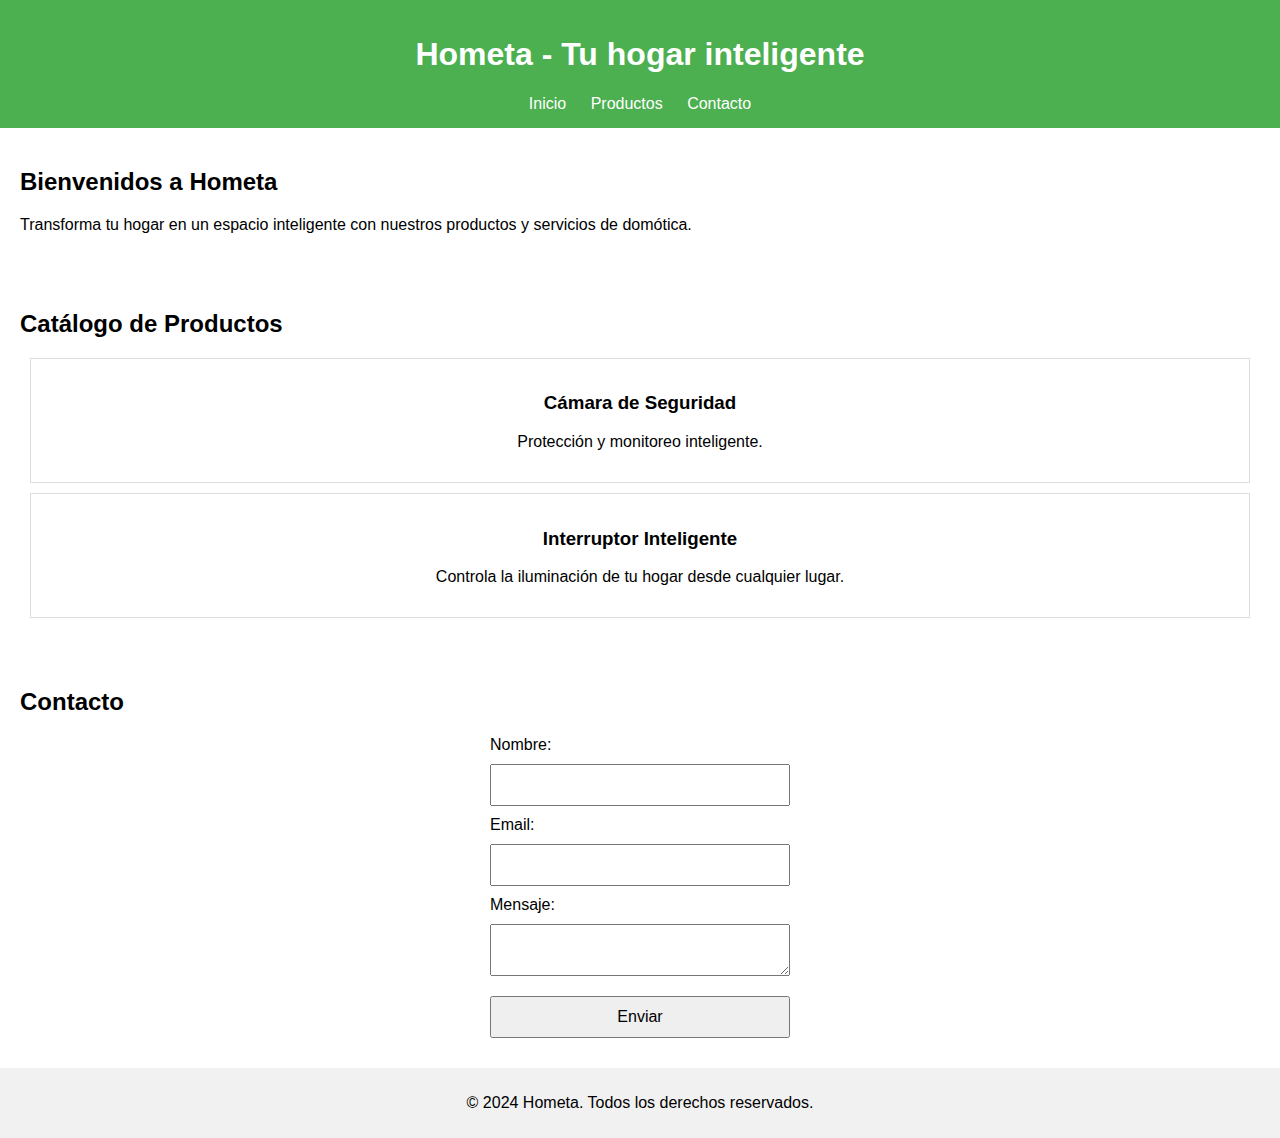
<file: index.html>
<!DOCTYPE html>
<html lang="es">
<head>
    <meta charset="UTF-8">
    <meta name="viewport" content="width=device-width, initial-scale=1.0">
    <title>Mi Página de Domótica</title>
    <link rel="stylesheet" href="styles.css">
</head>
<body>
    <header>
        <h1>Hometa - Tu hogar inteligente</h1>
        <nav>
            <a href="#inicio">Inicio</a>
            <a href="#productos">Productos</a>
            <a href="#contacto">Contacto</a>
        </nav>
    </header>

    <section id="inicio">
        <h2>Bienvenidos a Hometa</h2>
        <p>Transforma tu hogar en un espacio inteligente con nuestros productos y servicios de domótica.</p>
    </section>

    <section id="productos">
        <h2>Catálogo de Productos</h2>
        <div class="producto">
            <h3>Cámara de Seguridad</h3>
            <p>Protección y monitoreo inteligente.</p>
        </div>
        <div class="producto">
            <h3>Interruptor Inteligente</h3>
            <p>Controla la iluminación de tu hogar desde cualquier lugar.</p>
        </div>
        <!-- Añade más productos según necesites -->
    </section>

    <section id="contacto">
        <h2>Contacto</h2>
        <form id="contactForm">
            <label for="nombre">Nombre:</label>
            <input type="text" id="nombre" name="nombre" required>
            <label for="email">Email:</label>
            <input type="email" id="email" name="email" required>
            <label for="mensaje">Mensaje:</label>
            <textarea id="mensaje" name="mensaje" required></textarea>
            <button type="submit">Enviar</button>
        </form>
    </section>

    <footer>
        <p>&copy; 2024 Hometa. Todos los derechos reservados.</p>
    </footer>

    <script src="scripts.js"></script>
</body>
</html>
</file>
<file: styles.css>
body {
    font-family: Arial, sans-serif;
    margin: 0;
    padding: 0;
}

header {
    background-color: #4CAF50;
    color: white;
    padding: 15px;
    text-align: center;
}

nav a {
    color: white;
    margin: 0 10px;
    text-decoration: none;
}

section {
    padding: 20px;
}

.producto {
    border: 1px solid #ddd;
    padding: 15px;
    margin: 10px;
    text-align: center;
}

form {
    display: flex;
    flex-direction: column;
    max-width: 300px;
    margin: 0 auto;
}

input, textarea, button {
    margin: 10px 0;
    padding: 10px;
    font-size: 1em;
}

footer {
    background-color: #f1f1f1;
    text-align: center;
    padding: 10px;
}
</file>
